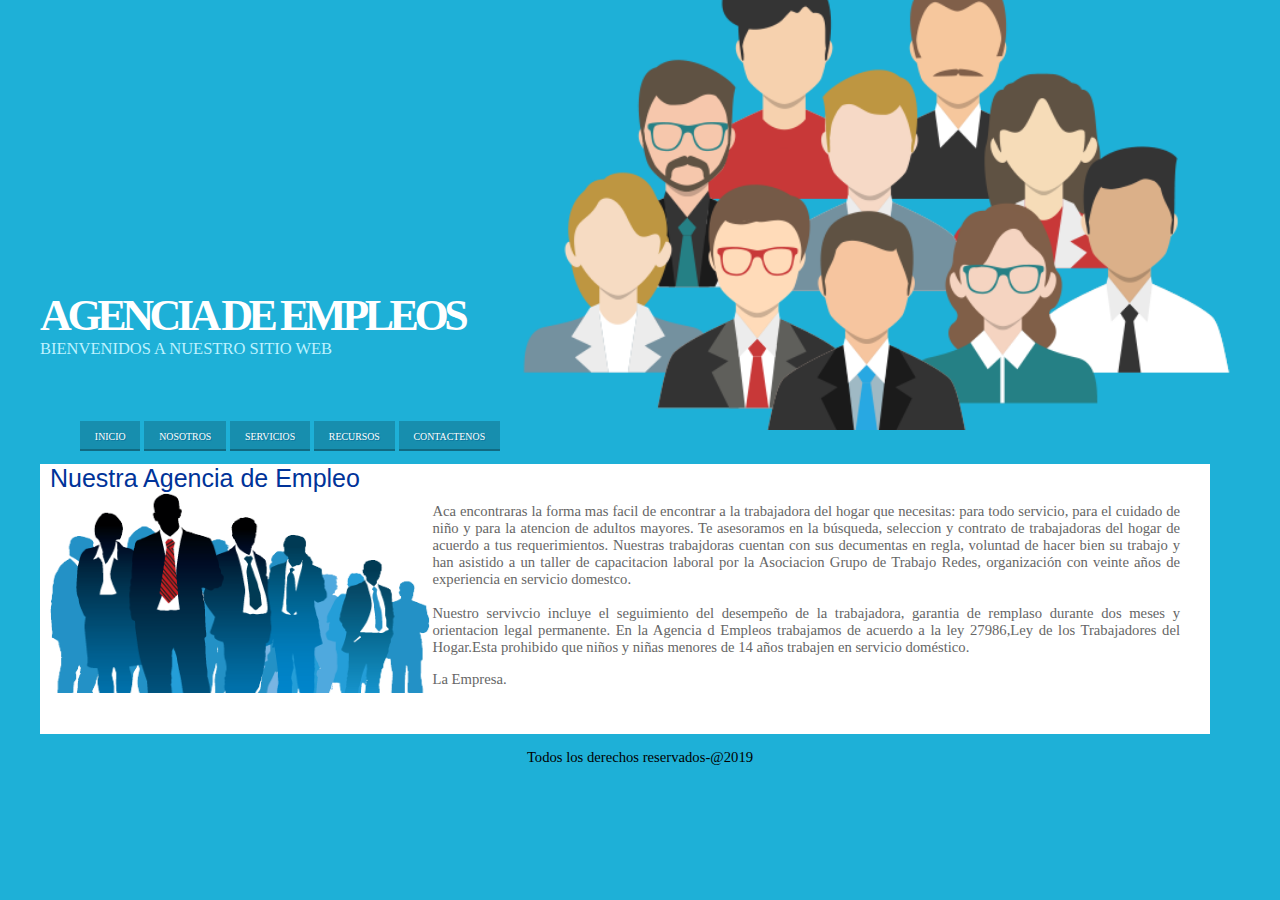
<file: paginas/index.html>
<!DOCTYPE html> 
<html> 
<head> 
    <meta charset="utf-8"> 
    <link href="../css/estilo.css" rel="stylesheet" type="text/css"/> 
    <meta name="viewport" content="width=device-width, initial-scale=1"> 
</head> 
<body>
<header id="logo"> 
    <h1><a href="principal.html">Agencia de Empleos</a></h1>
    <p id="subtitulo">Bienvenidos a nuestro sitio web</p> 
</header> 
<section>
    <nav id="menu"> 
        <ul> 
            <li><a href="index.html" title="Pagina Principal" hreflang="es-pe" accesskey="I">Inicio</a></li>
                <li><a href="nosotros.html" title="Conocenos" hreflang="es-pe" accesskey="N">Nosotros</a></li>
                <li><a href="servicios.html" title="Nuestros servicios" hreflang="es-pe" accesskey="S">Servicios</a></li>
                <li><a href="recursos.html" title="Recursos" hreflang="es-pe" accesskey="R">Recursos</a></li>
                <li><a href="mailto:informa@agencia.com" title="Escribanos" hreflang="es-pe" accesskey="C">Contactenos</a>
                </li>
        </ul> 
    </nav> 
</section> 
<section id="seccion"> 
    <header id="subtitulo2">Nuestra Agencia de Empleo</header> 
    <img src="../img/empleados.png" id="imagen"> 
    <aside id="ladoderecho"> 
        <p> 
        Aca encontraras la forma mas facil de encontrar a la trabajadora del hogar que 
        necesitas: para todo servicio, para el cuidado de niño y para la atencion de 
        adultos mayores. Te asesoramos en la búsqueda, seleccion y contrato de 
        trabajadoras del hogar de acuerdo a tus requerimientos. Nuestras trabajdoras
        cuentan con sus decumentas en regla, voluntad de hacer bien su trabajo y han
        asistido a un taller de capacitacion laboral por la Asociacion Grupo de
        Trabajo Redes, organización con veinte años de experiencia en servicio domestco.
         </br></br> Nuestro servivcio incluye el seguimiento del desempeño 
         de la trabajadora, garantia de remplaso durante dos meses y orientacion legal
         permanente. En la Agencia d Empleos trabajamos de acuerdo a la ley 27986,Ley
         de los Trabajadores del Hogar.Esta prohibido que niños y niñas menores de 14 
         años trabajen en servicio doméstico. 
     </p> 
 <p>La Empresa.</p> 
</aside>
</section> 
<footer id="pie"><p>Todos los derechos reservados-@2019</p></footer> 
</body>
</html>
</file>
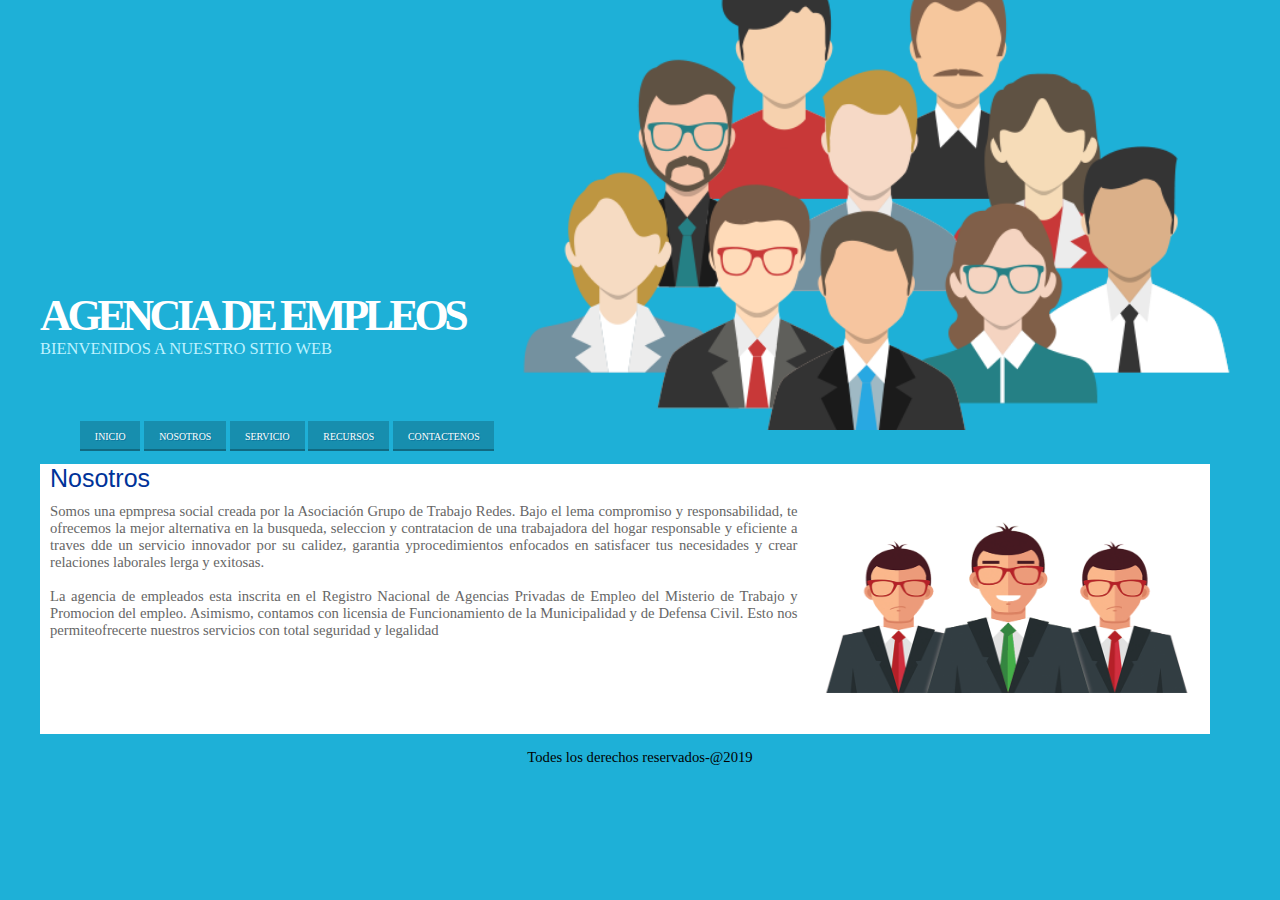
<file: paginas/nosotros.html>
<!DOCTYPE html> 
<html> 
<head> 
	<meta charset="utf-8"> 
	<link href="../css/estilo.css" rel="stylesheet" type="text/css"/> 
	<meta name="viewport" content="width=device-width, initial-scale=1.0"> 
</head>
<body> 
	<header id="logo"> 
		<h1><a href="principal.html">Agencia de Empleos</a></h1> 
		<p id="subtitulo">Bienvenidos a nuestro sitio web</p>
	</header> 
	<section> 
		<nav id="menu"> 
			<ul> 
				<li><a href="principal.html"title="Pagina Principal" hreflang="es-pe" accesskey="I">Inicio</a></li>
				<li><a href="nosotros.html" title="Conocenos" hreflang="es-pe"accesskey="N">Nosotros</a></li> 
				<li><a href="servicios.html" title="Nuestrosservicios" hreflang="es-pe" accesskey="S">Servicio</a></li> 
				<li><a href="recursos.html" title="Recursos" hreflang="es-pe"accesskey="R">Recursos</a></li> 
				<li><a href="mailto:informa@agencia.com"title="Escribanos" hreflang="es-pe" accesskey="I">Contactenos</a></li> 
			</ul>
		</nav> 
	</section> 
	<section id="seccion"> 
		<header id="subtitulo2">Nosotros</header> 
		<aside id="ladoizquierdo"> 
			<p> 
			Somos una epmpresa social creada por la Asociación Grupo de Trabajo Redes. Bajo el lema compromiso y responsabilidad, te ofrecemos la mejor alternativa en la busqueda, seleccion y contratacion de una trabajadora del hogar responsable y eficiente a traves dde un servicio innovador por su calidez, garantia yprocedimientos enfocados en satisfacer tus necesidades y crear relaciones laborales lerga y exitosas. 
			</br></br> 
			La agencia de empleados esta inscrita en el Registro Nacional de Agencias Privadas de Empleo del Misterio de Trabajo y Promocion del empleo. Asimismo, contamos con licensia de Funcionamiento de la Municipalidad y de Defensa Civil. Esto nos permiteofrecerte nuestros servicios con total seguridad y legalidad
		 </p> 
		</aside>
		<img src="../img/nosotros.png" id="imagen"> 
	</section> 
	<footer id="pie"><p>Todes los derechos reservados-@2019</p></footer>
 </body> 
 </html>
</file>
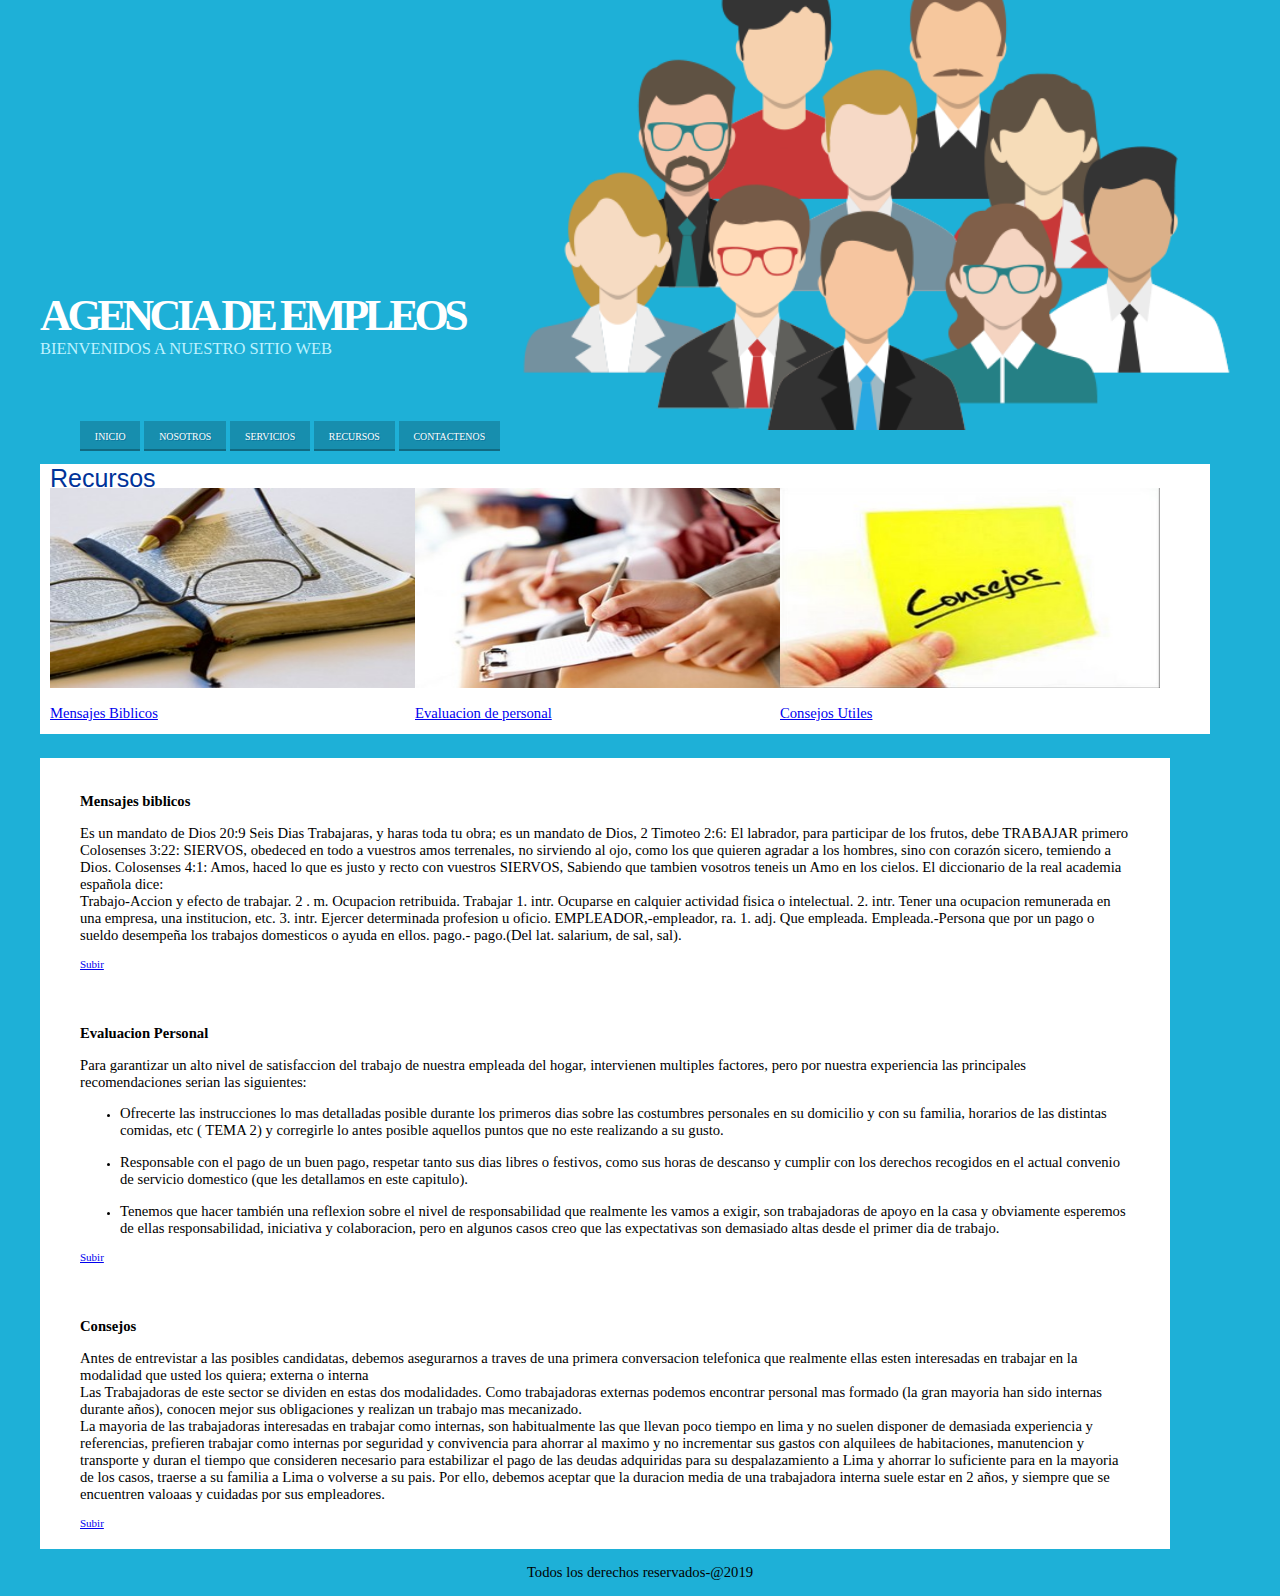
<file: paginas/recursos.html>
<!DOCTYPE html>
<html>
<head>
	<meta charset="utf-8">
	<link href="../css/estilo.css" rel="stylesheet" type="text/css"/>
	<meta name="viewport" content="width=device-width, initial-scale=1.0">
</head>
<body>
	<header id="logo">
		<h1><a href="principal.html" name="arriba">
			Agencia de empleos
		</a>
	</h1>
	<p id="subtitulo">Bienvenidos a nuestro sitio web</p>
</header>
<section>
	<nav id="menu">
		<ul>
			<li><a href="principal.html" title="Pagina Principal" hreflang="es-pe" accesskey="I">Inicio</a></li>
			<li><a href="nosotros.html" title="Conocenos" hreflang="es-pe" accesskey="N">Nosotros</a></li>
			<li><a href="servicios.html" title="Nuestros servicios" hreflang="es-pe" accesskey="S">Servicios</a></li>
			<li><a href="recursos.html" title="Recursos" hreflang="es-pe" accesskey="R">Recursos</a></li>
			<li><a href="mailto:informa@agencia.com" title="Escribanos" hreflang="es-pe" accesskey="C">Contactenos</a>
			</li> 
        </ul>
    </nav>
 </section>
 <section id="seccion">
 	<header id="subtitulo2">Recursos</header>
 	<aside id="columna">
 		<img src="../img/recurso1.jpg" id="imagen"/>
 		<p><a href="#biblicos">Mensajes Biblicos</a></p>
 	</aside>
 	<aside id="columna">
 		<img src="../img/recurso2.jpg" id="imagen">
 		<p><a href="#evaluacion">Evaluacion de personal</a></p>
 	</aside>
 	<aside id="columna">
 		<img src="../img/recurso3.jpg" id="imagen">
 		<p><a href="#consejos">Consejos Utiles</a></p>
 	</aside>
 </section>
 <br/><br/>
 <section id="seccionextensa">
 	<article>
 		<p><strong><a name="biblicos">Mensajes biblicos</a></strong></p>
 		<p>
 		Es un mandato de Dios 20:9 Seis Dias Trabajaras, y haras toda tu obra; es un mandato de Dios, 2 Timoteo 2:6: El labrador, para participar de los frutos, debe TRABAJAR primero Colosenses 3:22: SIERVOS, obedeced en todo a vuestros amos terrenales, no sirviendo al ojo, como los que quieren agradar a los hombres, sino con corazón sicero, temiendo a Dios. Colosenses 4:1: Amos, haced lo que es justo y recto con vuestros SIERVOS, Sabiendo que tambien vosotros teneis un Amo en los cielos. El diccionario de la real academia española dice:
 	</br>
 	Trabajo-Accion y efecto de trabajar. 2 . m. Ocupacion retribuida. Trabajar 1. intr. Ocuparse en calquier actividad fisica o intelectual.
 	2. intr. Tener una ocupacion remunerada en una empresa, una institucion, etc. 3. intr. Ejercer determinada profesion u oficio. EMPLEADOR,-empleador, ra. 1. adj. Que empleada. Empleada.-Persona que por un pago o sueldo desempeña los trabajos domesticos o ayuda en ellos. pago.- pago.(Del lat. salarium, de sal, sal).
 </p>
 <a href="#arriba">Subir</a>
</article>
</section>
<section id="seccionextensa">
	<article>
		<p><strong><a name="evaluacion">Evaluacion Personal
		</a>
	</strong>
</p>
<p>
Para garantizar un alto nivel de satisfaccion del trabajo de nuestra empleada del hogar, intervienen multiples factores, pero por nuestra experiencia las principales recomendaciones serian las siguientes:
<ul>
	<li>
	<p>
		Ofrecerte las instrucciones lo mas detalladas posible durante los primeros dias sobre las costumbres personales en su domicilio y con su familia, horarios de las distintas comidas, etc ( TEMA 2) y corregirle lo antes posible aquellos puntos que no este realizando a su gusto.
	</p>
</li>
<li>
	<p>
		Responsable con el pago de un buen pago, respetar tanto sus dias libres o festivos, como sus horas de descanso y cumplir con los derechos recogidos en el actual convenio de servicio domestico (que les detallamos en este capitulo).
	</p>
</li>
<li>
	<p>
		Tenemos que hacer también una reflexion sobre el nivel de responsabilidad que realmente les vamos a exigir, son trabajadoras de apoyo en la casa y obviamente esperemos de ellas responsabilidad, iniciativa y colaboracion, pero en algunos casos creo que las expectativas son demasiado altas desde el primer dia de trabajo.
	</p>
</li>
</ul>
</p>
<a href="#arriba">Subir</a>
</article>
</section>
<section id="seccionextensa">
	<article>
		<p><strong><a name="consejos">Consejos</a></strong></p>
		<p>
		Antes de entrevistar a las posibles candidatas, debemos asegurarnos a traves de una primera conversacion telefonica que realmente ellas esten interesadas en trabajar en la modalidad que usted los quiera;
		externa o interna
		</br>
	Las Trabajadoras de este sector se dividen en estas dos modalidades. Como trabajadoras externas podemos encontrar personal mas formado (la gran mayoria han sido internas durante años), conocen mejor sus obligaciones y realizan un trabajo mas mecanizado. </br>
	La mayoria de las trabajadoras interesadas en trabajar como internas, son habitualmente las que llevan poco tiempo en lima y no suelen disponer de demasiada experiencia y referencias, prefieren trabajar como internas por seguridad y convivencia para ahorrar al maximo y no incrementar sus gastos con alquilees de habitaciones, manutencion y transporte y duran el tiempo que consideren necesario para estabilizar el pago de las deudas adquiridas para su despalazamiento a Lima y ahorrar lo suficiente para en la mayoria de los casos, traerse a su familia a Lima o volverse a su pais. Por ello, debemos aceptar que la duracion media de una trabajadora interna suele estar en 2 años, y siempre que se encuentren valoaas y cuidadas por sus empleadores.
</p>
<a href="#arriba">Subir</a>
</article>
</section>
<footer id="pie"><p>Todos los derechos reservados-@2019</p></footer> 

</body>
</html>
</file>
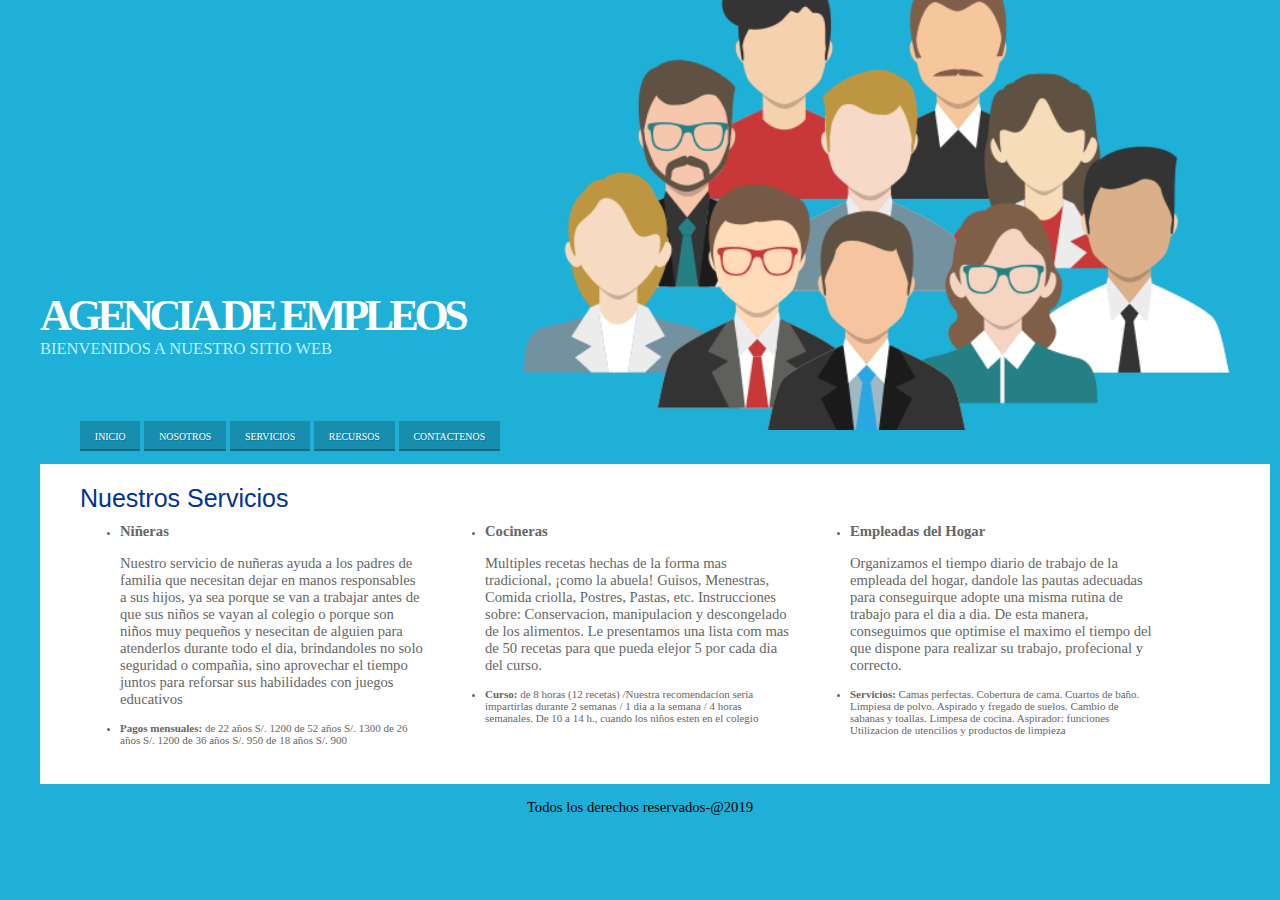
<file: paginas/servicios.html>
<!DOCTYPE html>
<html>
<head>
	<meta charset="utf-8">
	<link href="../css/estilo.css" rel="stylesheet" type="text/css"/>
	<meta name="viewport" content="width=device-width, initial-scale=1.0">
</head>
<body>
	<header id="logo">
		<h1><a href="principal.html">Agencia de Empleos</a></h1>
		<p id="subtitulo">Bienvenidos a nuestro sitio web</p>
	</header>
	<section>
		<nav id="menu">
			<ul>
				<li><a href="principal.html" title="Pagina Principal" hreflang="es-pe" accesskey="I">Inicio</a></li>
				<li><a href="nosotros.html" title="Conocenos" hreflang="es-pe" accesskey="N">Nosotros</a></li>
				<li><a href="servicios.html" title="Nuestros servicios" hreflang="es-pe" accesskey="S">Servicios</a></li>
				<li><a href="recursos.html" title="Recursos" hreflang="es-pe" accesskey="R">Recursos</a></li>
				<li><a href="mailto:informa@agencia.com" title="Escribanos" hreflang="es-pe" accesskey="C">Contactenos</a>
				</li>
		</ul>
	</nav>
	</section>
	<section id="seccionServicios">
		<header id="subtitulo2">Nuestros Servicios</header>
		<aside id="columna">
			<ul>
				<li id="li">
					<p><strong>Niñeras</strong></p>
					<p>
					Nuestro servicio de nuñeras ayuda a los padres de familia que necesitan dejar en manos responsables a sus hijos, ya sea porque se van a trabajar antes de que sus niños se vayan al colegio o porque son niños muy pequeños y nesecitan de alguien para atenderlos durante todo el dia, brindandoles no solo seguridad o compañia, sino aprovechar el tiempo juntos para reforsar sus habilidades con juegos educativos
					</p>
				</li>
				<li id="li">
					<strong>Pagos mensuales:</strong>
					de 22 años S/. 1200
					de 52 años S/. 1300
					de 26 años S/. 1200
					de 36 años S/. 950
					de 18 años S/. 900
				</li>
			</ul>
		</aside>
		<aside id="columna">
			<ul>
				<li id="li">
					<p><strong>Cocineras</strong></p>
					<p>
					Multiples recetas hechas de la forma mas tradicional, ¡como la abuela! Guisos, Menestras, Comida criolla, Postres, Pastas, etc. Instrucciones sobre: Conservacion, manipulacion y descongelado de los alimentos. Le presentamos una lista com mas de 50 recetas para que pueda elejor 5 por cada dia del curso.
				</p>
			</li>
			<li id="li">
				<strong>Curso:</strong>
				de 8 horas (12 recetas) /Nuestra recomendacion seria impartirlas durante 2 semanas / 1 dia a la semana / 4 horas semanales. De 10 a 14 h., cuando los niños esten en el colegio
			</li>
		</ul>
	</aside>
	<aside id="columna">
		<ul>
			<li id="li">
				<p><strong>Empleadas del Hogar</strong></p>
				<p>
				Organizamos el tiempo diario de trabajo de la empleada del hogar, dandole las pautas adecuadas para conseguirque adopte una misma rutina de trabajo para el dia a dia. De esta manera, conseguimos que optimise el maximo el tiempo del que dispone para realizar su trabajo, profecional y correcto.
			</p>
		</li>
		<li id="li">
			<strong>Servicios:</strong>
			Camas perfectas. Cobertura de cama. Cuartos de baño. Limpiesa de polvo. Aspirado y fregado de suelos. Cambio de sabanas y toallas. Limpesa de cocina. Aspirador: funciones Utilizacion de utencilios y productos de limpieza
		</li>
	</ul>
</aside>
</section>
<footer id="pie"><p>Todos los derechos reservados-@2019</p></footer>

</body>
</html>
</file>
<file: css/estilo.css>
/*Estilo para todo el documento*/
body{
    background: #1EB0D7;
    font-family: Tahoma;
    font-size: 11px;
    width: 1200px;
    margin: auto;
}
/*Estilo para la imagen arriba*/
#logo{
    background: url(../img/logo.png) no-repeat right;
    margin: 0 0px;
    background-size: 60%;
    padding: 25em 0em 5em 0em;
    text-transform: uppercase;
}
/*Estilo para la etiqueta a incluida en H1*/
#logo h1 a {
    margin: 0em;
    padding: 0;
    letter-spacing: -.1em;
    text-decoration: none;
    font-size: 2em;
    font-weight: bolder;
    color: #FFFFFF;
}
/*Estilo para el subtitulo "BIENVENIDOS A NUESTRO SITIO WEB"*/
#subtitulo {
    padding: 0em;
    margin-top: -1em;
    font-size: 1.5em;
    color: #BDF2FF;
}
/*Estilo para los elementos de la lista del menu*/
#menu li {
    display: inline-block;
    margin-top: -2em;
}
/*Estilo para la etiqueta del Mnú de epciones*/
#menu a {
    display:block;
    float: left;
    margin-right: 0.12em;
    padding: 1em 1.5em;
    background: #178EAE;
    box-shadow: inset 0px -2px 0px 0px rgba(0,0,0,0.25);
    text-decoration: none;
    text-shadow: 1px 1px 0px #0C749C;
    text-transform: uppercase;
    font-size: .90em;
    color: #FFFFFF;
}
/*Estilo para la seccion que mestra el contenido*/
#seccion {
    width: 1150px;
    padding: 0px 10px;
    background: #FFF;
    height: 270px;
}
/*Estilo para la seccion los servicios*/
#seccionServicios {
    width: 1150px;
    padding: 20px 40px;
    background: #FFF;
    height: 280px;
}
/*Estilo para la imagen que se encuentra dentro de la seccion*/
#imagen {
    margin: 0px;
    width: 380px;
    height: 200px;
    text-align: center;
}
/*Estilo para el titulo dentro de la seccion*/
#subtitulo2 {
    font-family: Tahoma, Geneva, sans-serif;
    font-size: 25px;
    color: #039;
}
/*Estilo para el texto del lado derecho*/
#ladoderecho {
    margin: -5px 20px 0px 0px;
    float: right;
    width: 65%;
    text-align: justify;
    color: #666;
}
/*Estilo para el pie del documento*/
#pie {
    text-align: center;
}
/*Estilo para todo los parrafos del documento*/
p{
    font-family: Tahoma;
    font-size: 11pt;
}
/*Estilo para el texto mostrado en el lado izquierdo NOSOTROS*/
#ladoizquierdo {
    margin: -5px 20px 0px 0px;
    float: left;
    width: 65%;
    font-size: 11px;
    text-align: justify;
    color: #666;
}
/**/
#columna {
    margin: -5px 20px 0px 0px;
    float: left;
    width: 30%;
    color: #666;
}
#seccionextensa {
    width: 1050px;
    padding: 20px 40px;
    background: #FFF;
    height: auto;
}
#centrado {
    text-align: center;
}
#lista li {
    font-size: 11px;
}
</file>
